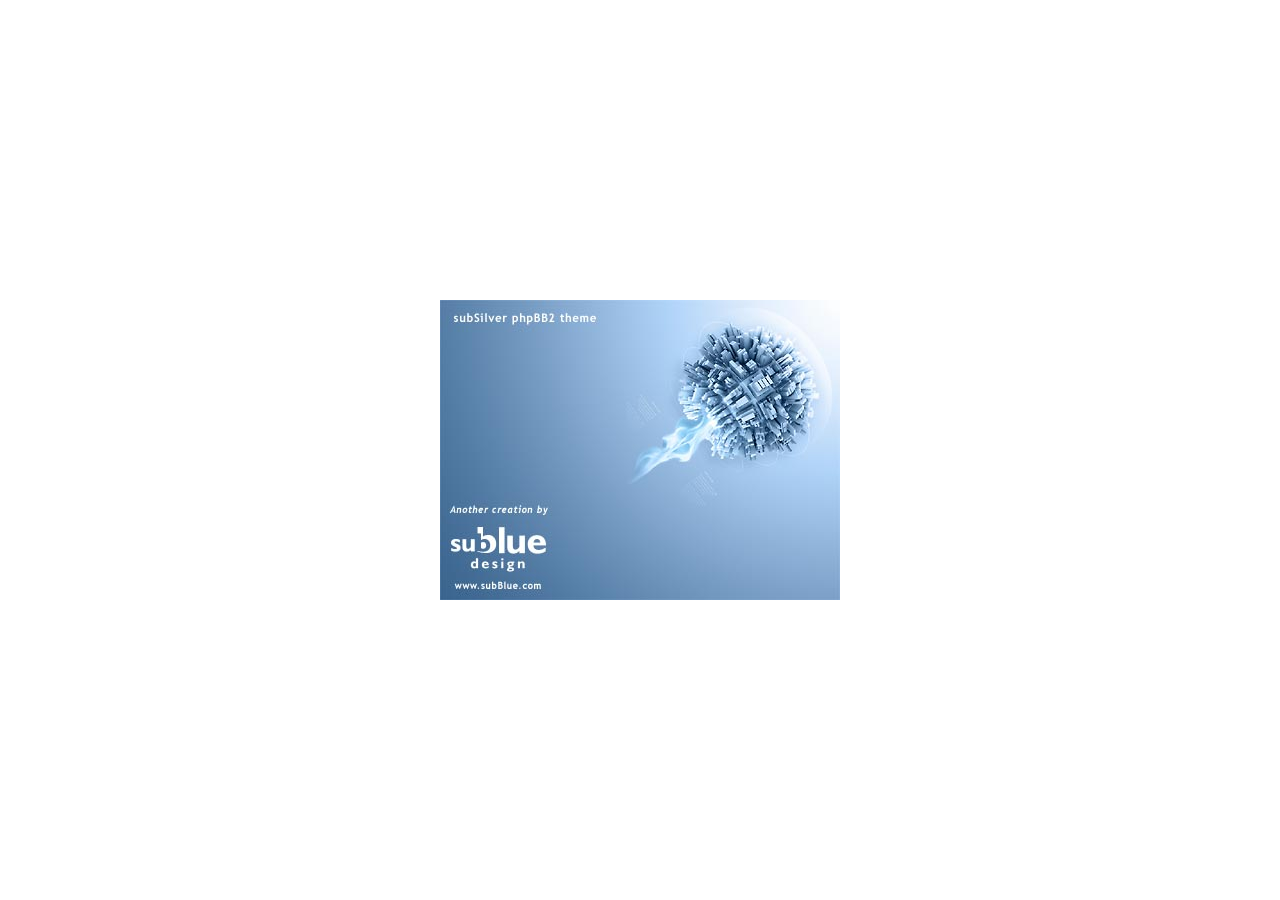
<file: mini/phpBB2/templates/czar_green/index.htm>
<html>
<head>
<title>czar_green created by subBlue Design</title>
<meta http-equiv="Content-Type" content="text/html; charset=iso-8859-1">
</head>

<body bgcolor="#FFFFFF" text="#000000">

<table width="100%" height="100%" cellspacing="0" cellpadding="0" border="0">
	<tr>
		<td align="center" valign="middle"><a href="http://www.subblue.com/" target="_new"><img src="images/created_by.jpg" width="400" height="300" border="0" alt="Created by subBlue Design" /></a></td>
	</tr>
</table>

</body>
</html>
</file>
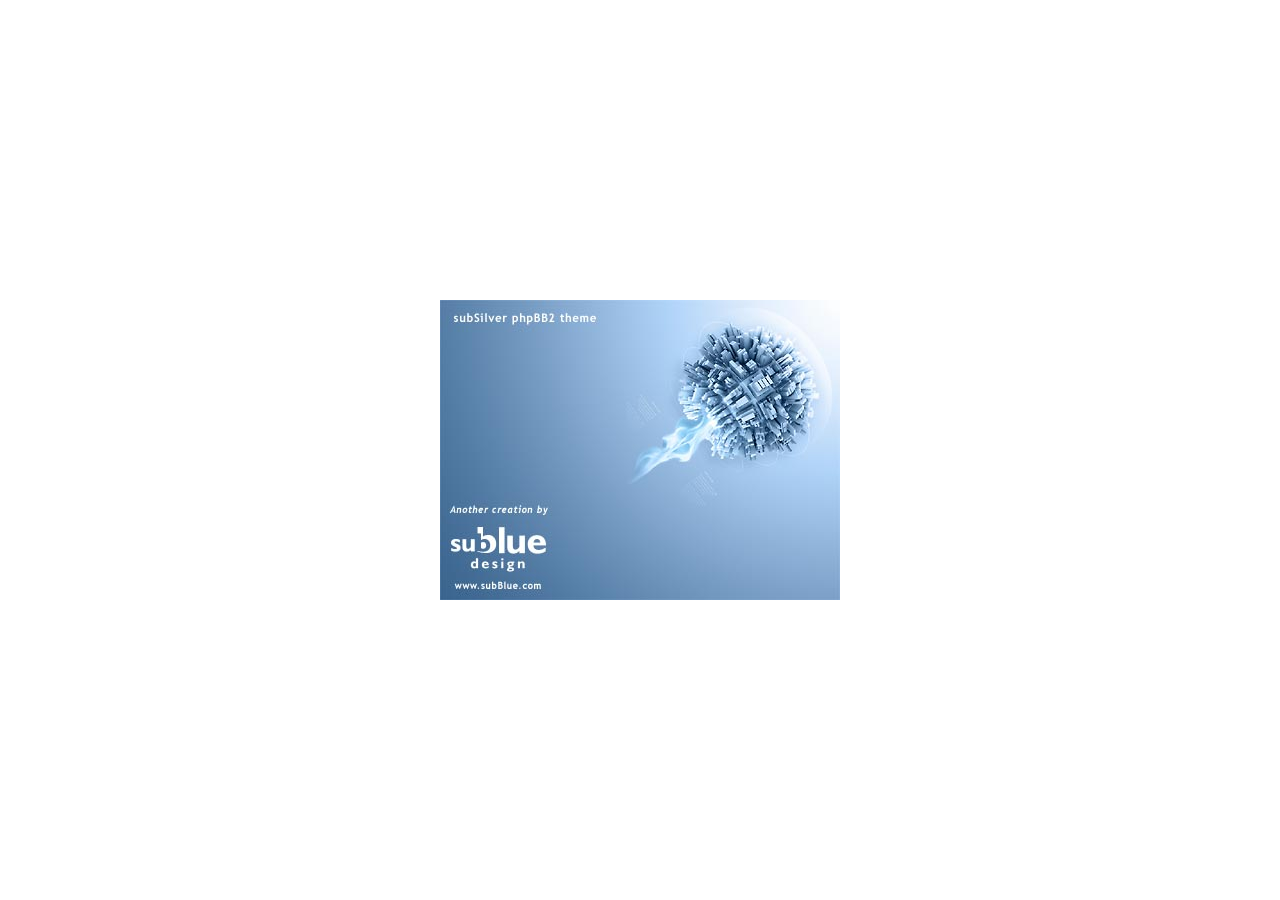
<file: mini/phpBB2/templates/subSilver/index.htm>
<html>
<head>
<title>subSilver created by subBlue Design</title>
<meta http-equiv="Content-Type" content="text/html; charset=iso-8859-1">
</head>

<body bgcolor="#FFFFFF" text="#000000">

<table width="100%" height="100%" cellspacing="0" cellpadding="0" border="0">
	<tr>
		<td align="center" valign="middle"><a href="http://www.subblue.com/" target="_new"><img src="images/created_by.jpg" width="400" height="300" border="0" alt="Created by subBlue Design" /></a></td>
	</tr>
</table>

</body>
</html>
</file>
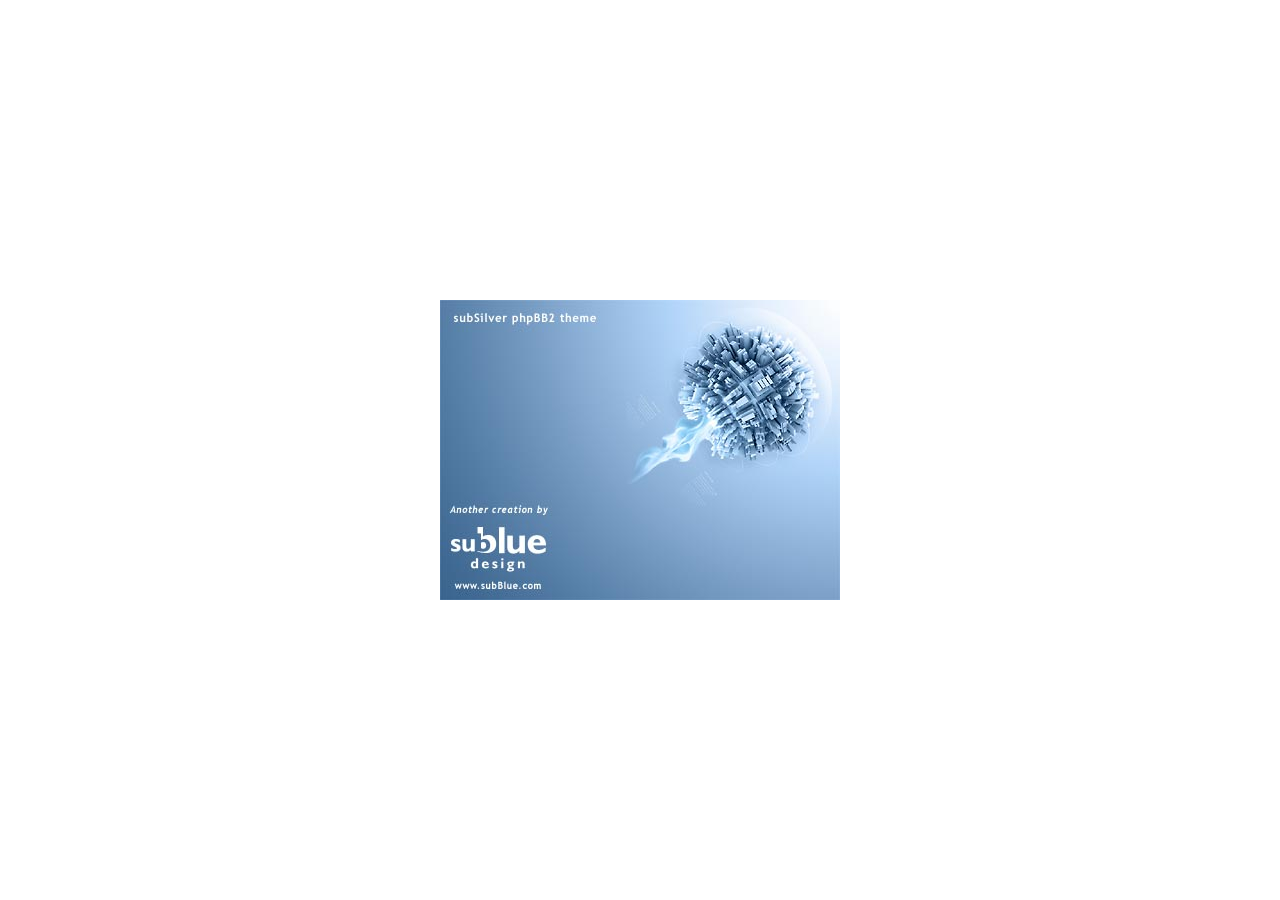
<file: mini/phpBB2/templates/czar_green/images/index.htm>
<html>
<head>
<title>czar_green created by subBlue Design</title>
<meta http-equiv="Content-Type" content="text/html; charset=iso-8859-1">
</head>

<body bgcolor="#FFFFFF" text="#000000">

<table width="100%" height="100%" cellspacing="0" cellpadding="0" border="0">
	<tr>
		<td align="center" valign="middle"><a href="http://www.subblue.com/" target="_new"><img src="created_by.jpg" width="400" height="300" border="0" alt="Created by subBlue Design" /></a></td>
	</tr>
</table>

</body>
</html>
</file>
